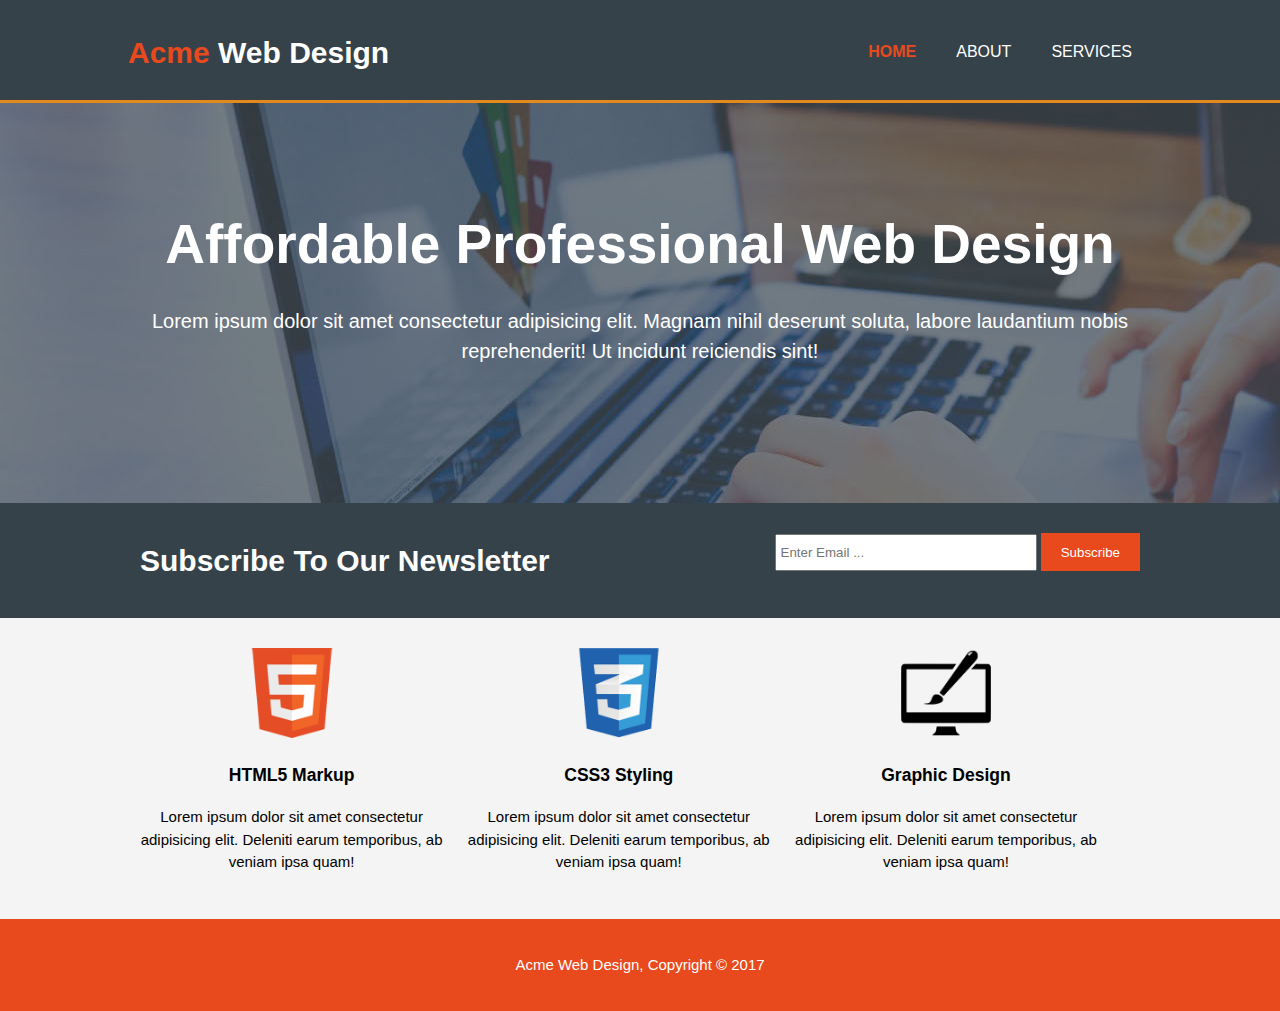
<file: index.html>
<!DOCTYPE html>
<html lang="en">
    <head>
        <meta charset="UTF-8">
        <meta name="viewport" content="width=device-width, initial-scale=1.0">
        <meta http-equiv="X-UA-Compatible" content="ie=edge">
        <title>Acme Web Design | Welcome</title>
        <link rel="stylesheet" href="./css/style.css">
    </head>

    <body>
        <header>
            <div class="container">
                <div id="branding">
                    <h1><span class="highlight">Acme</span> Web Design</h1>
                </div>
                <nav>
                    <ul>
                        <li class="current"><a href="index.html">Home</a></li>
                        <li><a href="about.html">About</a></li>
                        <li><a href="services.html">Services</a></li>
                    </ul>
                </nav>
            </div>
        </header>

        <section id="showcase">
            <div class="container">
                <h1>Affordable Professional Web Design</h1>
                <p>Lorem ipsum dolor sit amet consectetur adipisicing elit. Magnam nihil deserunt soluta, labore laudantium nobis reprehenderit! Ut incidunt reiciendis sint!</p>
            </div>
        </section>

        <section id="newsletter">
            <div class="container">
                <h1>Subscribe To Our Newsletter</h1>
                <form action="">
                    <input type="email" placeholder="Enter Email ...">
                    <button type="submit" class="button_1">Subscribe</button>   
                </form>
            </div>
        </section>

        <section id="boxes">
            <div class="container">
                <div class="box">
                    <img src="./img/logo_html.png">
                    <h3>HTML5 Markup</h3>
                    <p>Lorem ipsum dolor sit amet consectetur adipisicing elit. Deleniti earum temporibus, ab veniam ipsa quam!</p>
                </div>
                <div class="box">
                    <img src="./img/logo_css.png" alt="">
                    <h3>CSS3 Styling</h3>
                    <p>Lorem ipsum dolor sit amet consectetur adipisicing elit. Deleniti earum temporibus, ab veniam ipsa quam!</p>
                </div>
                <div class="box">
                    <img src="./img/logo_brush.png" alt="">
                    <h3>Graphic Design</h3>
                    <p>Lorem ipsum dolor sit amet consectetur adipisicing elit. Deleniti earum temporibus, ab veniam ipsa quam!</p>
                </div>
            </div>
        </section>

        <footer>
            <p>Acme Web Design, Copyright &copy; 2017</p>
        </footer>
    </body>
</html>
</file>
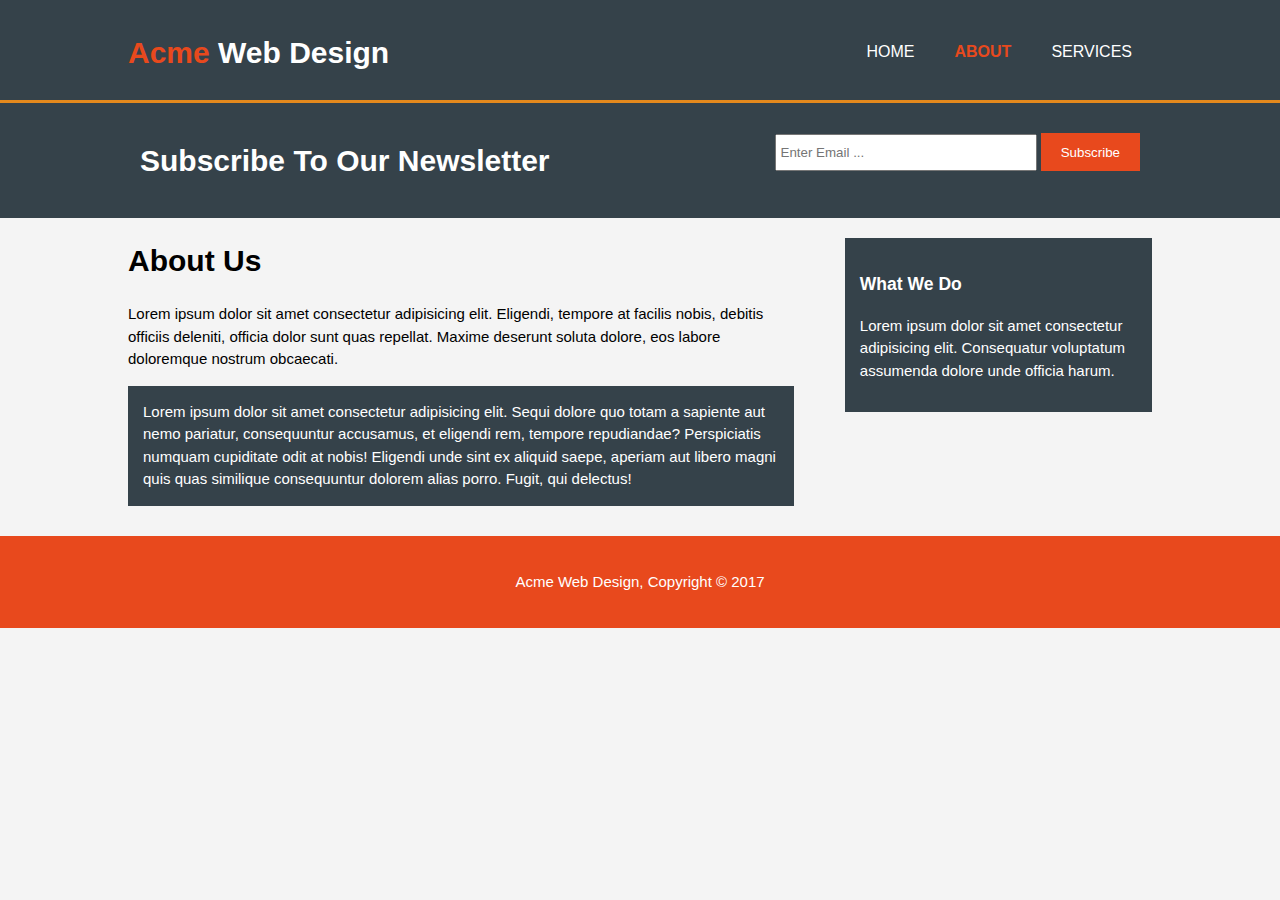
<file: about.html>
<!DOCTYPE html>
<html lang="en">
    <head>
        <meta charset="UTF-8">
        <meta name="viewport" content="width=device-width, initial-scale=1.0">
        <meta http-equiv="X-UA-Compatible" content="ie=edge">
        <title>Acme Web Design | About</title>
        <link rel="stylesheet" href="./css/style.css">
    </head>

    <body>
        <header>
            <div class="container">
                <div id="branding">
                    <h1><span class="highlight">Acme</span> Web Design</h1>
                </div>
                <nav>
                    <ul>
                        <li><a href="index.html">Home</a></li>
                        <li class="current"><a href="about.html">About</a></li>
                        <li><a href="services.html">Services</a></li>
                    </ul>
                </nav>
            </div>
        </header>

        <section id="newsletter">
            <div class="container">
                <h1>Subscribe To Our Newsletter</h1>
                <form action="">
                    <input type="email" placeholder="Enter Email ...">
                    <button type="submit" class="button_1">Subscribe</button>   
                </form>
            </div>
        </section>

        <section id="main">
            <div class="container">
                <article id="main-col">
                    <h1 class="page-title">About Us</h1>
                    <p>Lorem ipsum dolor sit amet consectetur adipisicing elit. Eligendi, tempore at facilis nobis, debitis officiis deleniti, officia dolor sunt quas repellat. Maxime deserunt soluta dolore, eos labore doloremque nostrum obcaecati.</p>
                    <p class="dark">Lorem ipsum dolor sit amet consectetur adipisicing elit. Sequi dolore quo totam a sapiente aut nemo pariatur, consequuntur accusamus, et eligendi rem, tempore repudiandae? Perspiciatis numquam cupiditate odit at nobis! Eligendi unde sint ex aliquid saepe, aperiam aut libero magni quis quas similique consequuntur dolorem alias porro. Fugit, qui delectus!</p>
                </article>

                <aside id="sidebar">
                    <div class="dark">
                        <h3>What We Do</h3>
                        <p>Lorem ipsum dolor sit amet consectetur adipisicing elit. Consequatur voluptatum assumenda dolore unde officia harum.</p>        
                    <div>
                </aside>
            </div>
        </section>

        <footer>
            <p>Acme Web Design, Copyright &copy; 2017</p>
        </footer>
    </body>
</html>
</file>
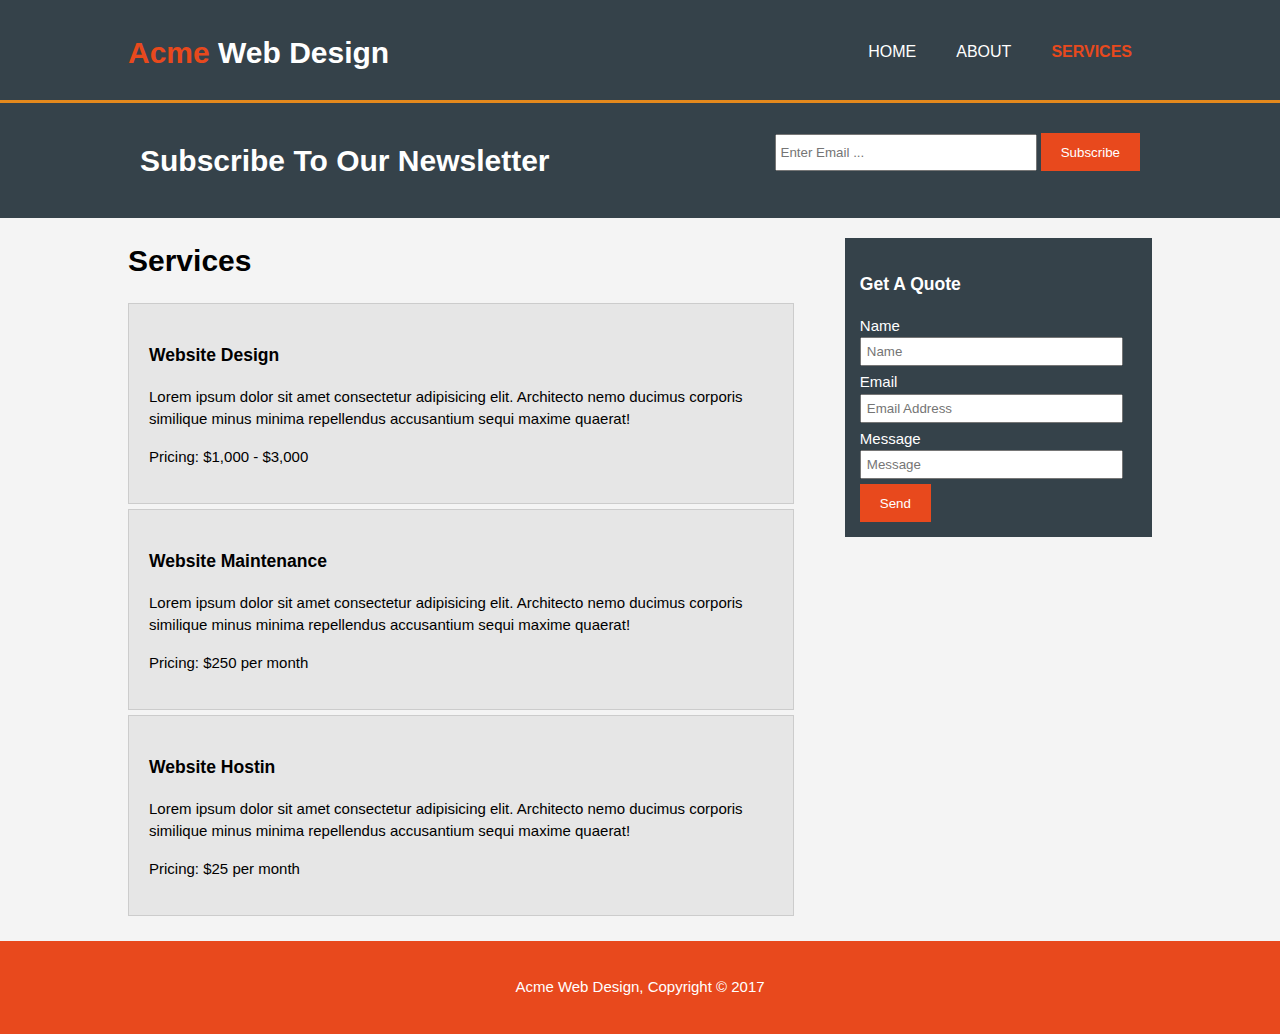
<file: services.html>
<!DOCTYPE html>
<html lang="en">
    <head>
        <meta charset="UTF-8">
        <meta name="viewport" content="width=device-width, initial-scale=1.0">
        <meta http-equiv="X-UA-Compatible" content="ie=edge">
        <title>Acme Web Design | Services</title>
        <link rel="stylesheet" href="./css/style.css">
    </head>

    <body>
        <header>
            <div class="container">
                <div id="branding">
                    <h1><span class="highlight">Acme</span> Web Design</h1>
                </div>
                <nav>
                    <ul>
                        <li><a href="index.html">Home</a></li>
                        <li><a href="about.html">About</a></li>
                        <li class="current"><a href="services.html">Services</a></li>
                    </ul>
                </nav>
            </div>
        </header>

        <section id="newsletter">
            <div class="container">
                <h1>Subscribe To Our Newsletter</h1>
                <form action="">
                    <input type="email" placeholder="Enter Email ...">
                    <button type="submit" class="button_1">Subscribe</button>
                </form>
            </div>
        </section>

        <section id="main">
            <div class="container">
                <article id="main-col">
                    <h1 class="page-title">Services</h1>
                    <ul id="services">
                        <li>
                            <h3>Website Design</h3>
                            <p>Lorem ipsum dolor sit amet consectetur adipisicing elit. Architecto nemo ducimus corporis similique minus minima repellendus accusantium sequi maxime quaerat!</p>
                            <p>Pricing: $1,000 - $3,000</p>
                        </li>
                        <li>
                                <h3>Website Maintenance</h3>
                                <p>Lorem ipsum dolor sit amet consectetur adipisicing elit. Architecto nemo ducimus corporis similique minus minima repellendus accusantium sequi maxime quaerat!</p>
                                <p>Pricing: $250 per month</p>
                        </li>
                        <li>
                                <h3>Website Hostin</h3>
                                <p>Lorem ipsum dolor sit amet consectetur adipisicing elit. Architecto nemo ducimus corporis similique minus minima repellendus accusantium sequi maxime quaerat!</p>
                                <p>Pricing: $25 per month</p>
                        </li>
                    </ul>
                    </article>

                <aside id="sidebar">
                    <div class="dark">
                        <h3>Get A Quote</h3>
                        <form class="quote">
                            <div>
                                <label>Name</label><br>
                                <input type="text" placeholder="Name">
                            </div>
                            <div>
                                <label>Email</label><br>
                                <input type="email" placeholder="Email Address">
                            </div>
                            <div>
                                <label>Message</label><br>
                                <input type="text" placeholder="Message">
                            </div>
                            <button class="button_1" type="submit">Send</button>
                        </form>
                    <div>
                </aside>
            </div>
        </section>

        <footer>
            <p>Acme Web Design, Copyright &copy; 2017</p>
        </footer>
    </body>
</html>
</file>
<file: css/style.css>
body{
    /* font-family: Arial, Helvetica, sans-serif;
    font-size: 15px;
    line-height: 1.5; */
    font: 15px/1.5 Arial, Helvetica, sans-serif;
    padding: 0;
    margin: 0;
    background-color: #f4f4f4;
}

/* Global */
.container{
    width: 80%;
    margin: auto;
    overflow: hidden;
}

ul{
    margin: 0;
    padding: 0;
}

.button_1{
    height: 38px;
    background: #e8491d;
    border: none;
    padding-left: 20px;
    padding-right: 20px;
    color: #ffffff;
}

.dark{
    padding: 15px;
    background: #35424a;
    color: #ffffff;
    margin-top: 10px;
    margin-bottom: 10px;
}

/* header */
header{
    background: #35424a;
    color: #ffffff;
    padding-top: 30px;
    min-height: 70px;
    border-bottom: #e4891d 3px solid;
}

header a{
    color: #ffffff;
    text-decoration: none;
    text-transform: uppercase;
    font-size: 16px;
}

/* header ul{
    margin: 0;
    padding: 0;
} */

header li{
    float: left;
    display: inline;
    padding: 0 20px 0 20px;
}

header #branding{
    float: left;
}

header #branding h1{
    margin: 0;
}

header nav{
    float: right;
    margin-top: 10px;
}

header .highlight, header .current a{
    color: #e8491d;
    font-weight: bold;
}

header a:hover{
    color: #cccccc;
    font-weight: bold;
}

/* Showcase */
#showcase{
    min-height: 400px;
    background:url('../img/showcase.jpg') no-repeat 0,-400px;
    text-align: center;
    color:#ffffff;
}

#showcase h1{
    margin-top: 100px;
    font-size: 55px;
    margin-bottom: 10px;
}

#showcase p{
    font-size: 20px;
}

/* Newsletter */
#newsletter{
    padding: 15px;
    color: #ffffff;
    background: #35424a;
}

#newsletter h1{
    float: left;
}

#newsletter form{
    float: right;
    margin-top: 15px;
}

#newsletter input[type="email"]{
    padding: 4px;
    height: 25px;
    width: 250px;
}

/* boxes */
#boxes{
    margin-top: 20px;
}

#boxes .box{
    float: left;
    text-align: center;
    width: 30%;
    padding: 10px;
}

#boxes .box img{
    width:90px;
}

/* Sidebar */
aside#sidebar{
    float: right;
    width: 30%;
    margin-top: 10px;
}

aside#sidebar .quote input, aside#sidebar .quote textarea{
    width: 90%;
    padding: 5px;
    margin-bottom: 5px;   /* not in the original */
}

/* Article  Main-col */
article#main-col{
    float: left;
    width: 65%;
}

/* Services */
ul#services li{
    list-style: none;
    padding: 20px;
    border: #cccccc solid 1px;
    margin-bottom: 5px;
    background: #e6e6e6;
}

footer{
    padding: 20px;
    margin-top: 20px;
    color: #ffffff;
    background-color: #e8491d;
    text-align: center;
}

/* Media Qureries */
@media(max-width: 768px){
    header #branding,
    header nav,
    header nav li,
    #newsletter h1,
    #newsletter form,
    #boxes .box,
    article#main-col,
    aside#sidebar
    {
        float: none;
        text-align: center;
        width: 100%;
    }

    header{
        padding-bottom: 20px;
    }

    #showcase h1{
        margin-top: 40px;
    }

    #newsletter button, .quote button{
        display: block;
        width: 100%;
    }

    #newsletter form input[type="email"], .quote input, .quote textarea{
        width: 100%;
        margin-bottom: 5px;
    }
}
</file>
